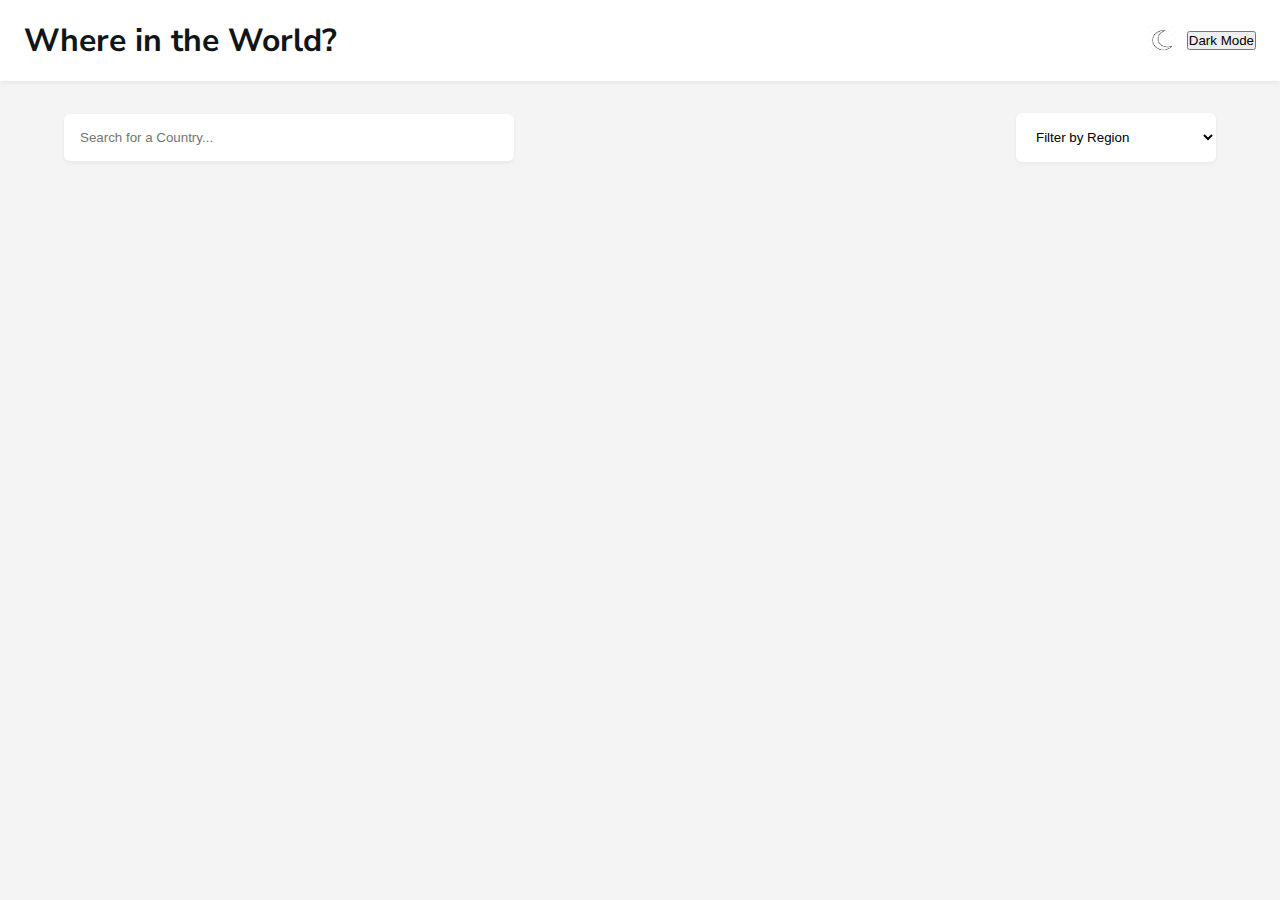
<file: index.html>
<!DOCTYPE html>
<html lang="en">
  <head>
    <meta charset="UTF-8" />
    <meta name="viewport" content="width=device-width, initial-scale=1.0" />
    <title>Countries API Project</title>
    <link rel="stylesheet" href="./styles/styles.css" defer />
    <script src="./src/script.js" defer></script>
  </head>
  <body>
    <header>
      <h1 aria-label="Header">Where in the World?</h1>
      <section aria-label="Dark Section Toggle" class="dark-section">
        <img
          src="./design/crescent.jpg"
          alt="Crescent Moon"
          id="crescent"
          width="30px"
          height="30px"
        />
        <button id="toggle-btn" class="theme-toggle">Dark Mode</button>
      </section>
    </header>
    <section id="controls">
      <input
        type="text"
        aria-label="Search Input Categort"
        name="search-input"
        id="search-input"
        placeholder="Search for a Country..."
      />
      <select
        name="region-filter"
        id="region-filter"
        aria-label="Input Options for Region Selection"
      >
        <option value="Filter by Region">Filter by Region</option>
        <option value="Africa">Africa</option>
        <option value="Americas">Americas</option>
        <option value="Asia">Asia</option>
        <option value="Europe">Europe</option>
        <option value="Oceania">Oceania</option>
      </select>
    </section>
    <section id="countries-container" class="grid-container"></section>
  </body>
</html>
</file>
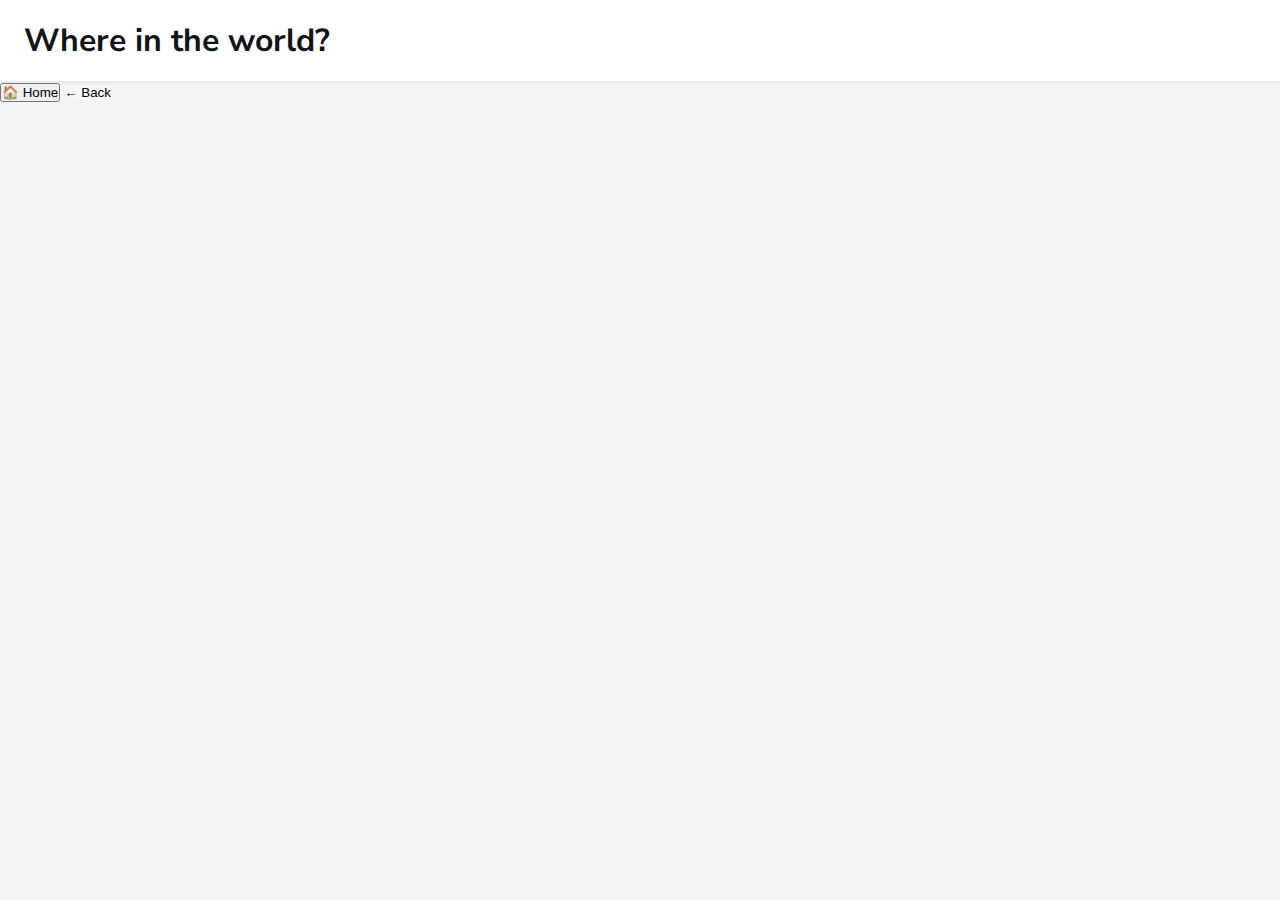
<file: country.html>
<!DOCTYPE html>
<html lang="en">
  <head>
    <meta charset="UTF-8" />
    <meta name="viewport" content="width=device-width, initial-scale=1.0" />
    <title>Country Details</title>
    <link rel="stylesheet" href="./styles/countries.css" defer />
    <script src="./src/countries.js" defer></script>
  </head>
  <body>
    <header class="header">
      <h1>Where in the world?</h1>
      <!-- <section class="dark-section">
        <img
          src="./design/crescent.jpg"
          alt="Crescent Moon"
          id="crescent"
          width="30px"
          height="30px"
        />
        <button id="toggle-btn" class="theme-toggle"></button>
      </section> -->
    </header>
    <section class="btn">
      <button id="home-btn" class="btn">🏠 Home</button>
      <button id="back-btn" class="btn">← Back</button>
    </section>

    <section id="country-detail"></section>
  </body>
</html>
</file>
<file: styles/styles.css>
@import url("https://fonts.googleapis.com/css2?family=Nunito+Sans:wght@300;600;800&display=swap");

* {
  margin: 0;
  padding: 0;
  box-sizing: border-box;
}

body {
  font-family: "Nunito Sans", sans-serif;
  background-color: #f4f4f4;
  color: #111517;
  min-height: 100vh;
}

header {
  width: 100%;
  background-color: #ffffff;
  box-shadow: 0 2px 4px rgba(0, 0, 0, 0.06);
  padding: 1.2rem 1.5rem;

  display: flex;
  justify-content: space-between;
  align-items: center;
}

.dark-section {
  display: flex;
  align-items: center;
  gap: 10px;
}

#btn {
  background-color: #ffffff;
  border: #ffffff;
}

#controls {
  max-width: 1200px;
  margin: 2rem auto;
  padding: 0 1.5rem;

  display: flex;
  justify-content: space-between;
  align-items: center;
  gap: 1rem;
}

#search-input {
  flex: 1;
  max-width: 450px;
  padding: 1rem;
  border-radius: 6px;
  border: none;
  background: #fff;
  box-shadow: 0 2px 4px rgba(0, 0, 0, 0.05);
}

#region-filter {
  width: 200px;
  padding: 1rem;
  border-radius: 6px;
  border: none;
  background: #fff;
  box-shadow: 0 2px 4px rgba(0, 0, 0, 0.05);
}

.grid-container {
  max-width: 1200px;
  margin: 0 auto;
  padding: 0 1.5rem;

  display: grid;
  grid-template-columns: repeat(4, 1fr);
  gap: 2.5rem;
}

.country-card {
  background-color: #ffffff;
  border-radius: 5%;
  justify-content: center;
  height: 350px;
}
.country-card h3,
p {
  justify-self: center;
  gap: 10px;
  margin: 10px;
}
.country-card img {
  position: relative;
  width: 100%;
  height: 150px;
  border-radius: 3%;
}

/* 
Mobile Devices */
@media (max-width: 600px) {
  header {
    padding: 1rem;
    width: 100%;
  }

  h1 {
    font-size: 18px;
  }

  #controls {
    flex-direction: column;
    /* align-items: stretch; */
    justify-content: center;
  }

  #search-input,
  #region-filter {
    width: 100%;
    max-width: 100%;
  }

  .grid-container {
    grid-template-columns: 1fr;
    /* background-color: #ffffff; */
  }

  .country-card img {
    height: 200px;
    border-radius: 5%;
  }
}
</file>
<file: styles/countries.css>
@import url("https://fonts.googleapis.com/css2?family=Nunito+Sans:wght@300;600;800&display=swap");

* {
  margin: 0;
  padding: 0;
  box-sizing: border-box;
}

body {
  font-family: "Nunito Sans", sans-serif;
  background-color: #f4f4f4;
  color: #111517;
  min-height: 100vh;
}

.dark-section {
  display: flex;
  align-items: center;
  gap: 10px;
}

header {
  width: 100%;
  background-color: #ffffff;
  box-shadow: 0 2px 4px rgba(0, 0, 0, 0.06);
  padding: 1.2rem 1.5rem;

  display: flex;
  justify-content: space-between;
  align-items: center;
}

#btn {
  background-color: #ffffff;
  border: #ffffff;
}

#back-btn {
  background-color: #ffffff55;
  border: #000000;
  size: 20px;
}

#country-detail {
  display: flex;
  flex-direction: column;
  align-items: center;
  justify-content: center;
}
#country-detail img {
  height: 200px;
  width: 200px;
}
</file>
